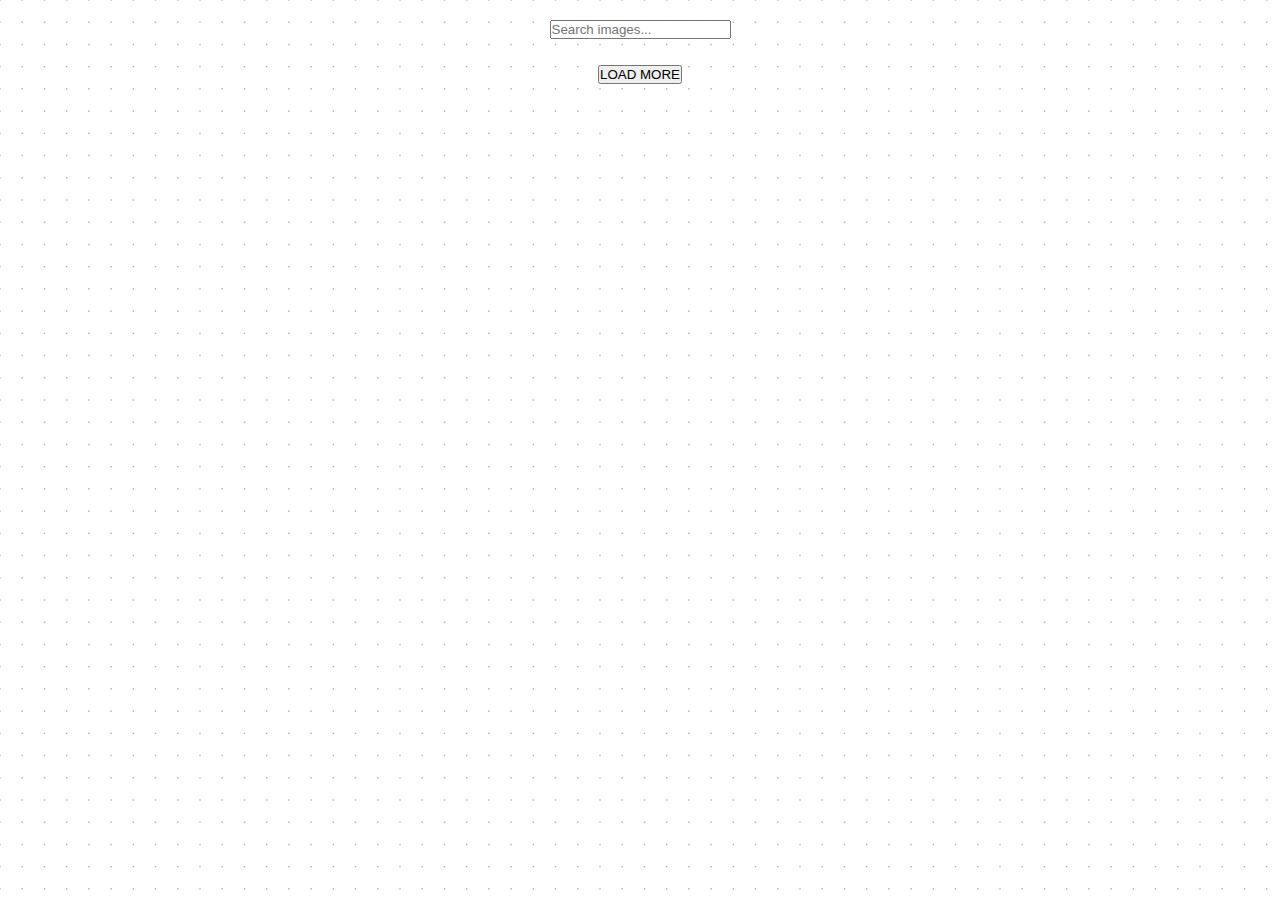
<file: index.html>
<!doctype html><html lang="en"><head><meta charset="UTF-8"><meta name="viewport" content="width=device-width,initial-scale=1"><meta http-equiv="X-UA-Compatible" content="ie=edge"><link href="https://fonts.googleapis.com/icon?family=Material+Icons" rel="stylesheet"><title>Webpack Starter Kit</title><link href="main.0.519e0ac51fe0758f352f.css" rel="stylesheet"></head><body><div class="wrapper"><form class="search-form" id="search-form"><input name="query" autocomplete="off" placeholder="Search images..."></form></div><div class="container"></div><div class="wrapper"><button class="load-more">LOAD MORE</button></div><script src="runtime.3e39e0096bb2ae7a09fb.js"></script><script src="vendors.31a78f72d2657e5b980a.js"></script><script src="main.db10166ddbf6a63c188e.js"></script></body></html>
</file>
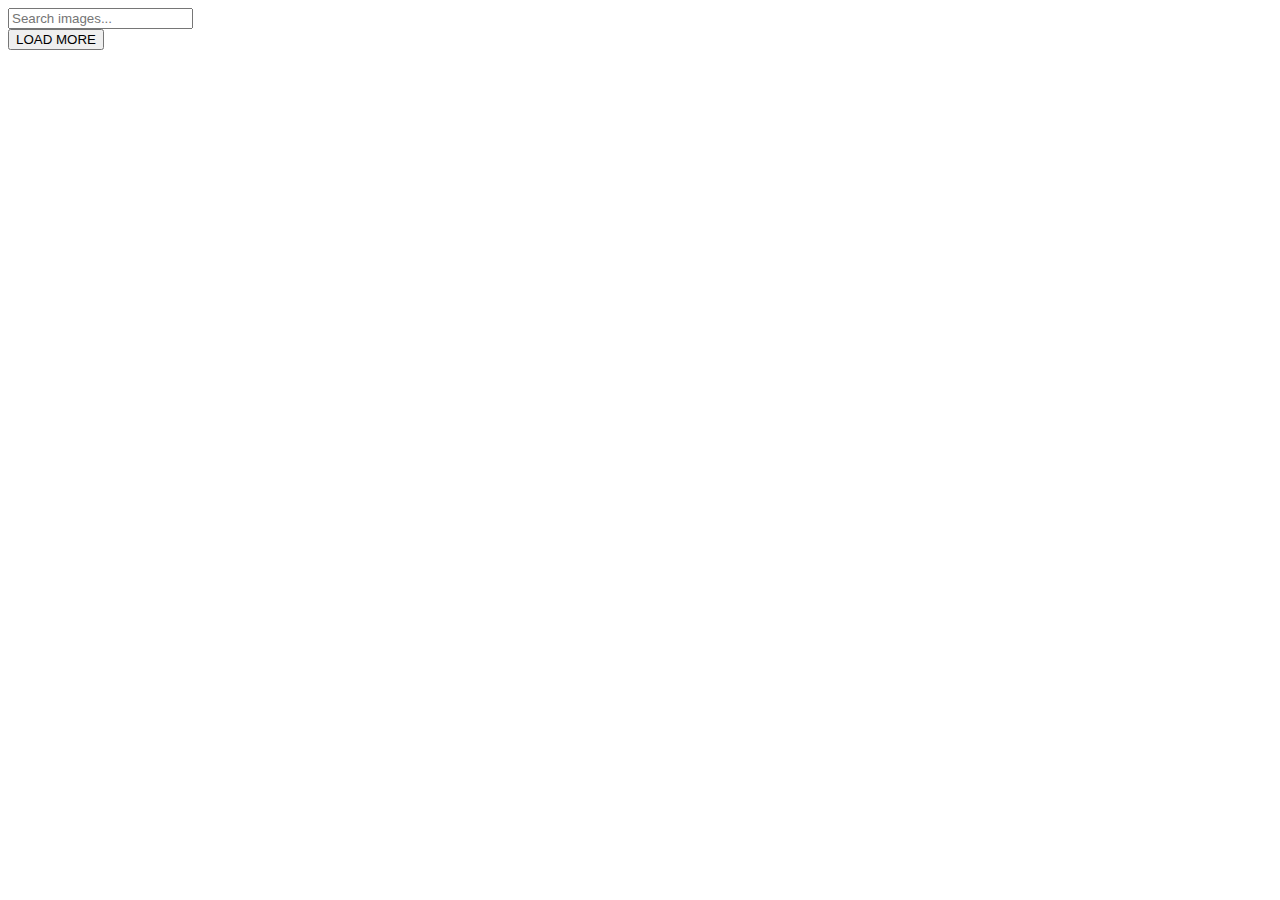
<file: src/index.html>
<!DOCTYPE html>
<html lang="en">
  <head>
    <meta charset="UTF-8" />
    <meta name="viewport" content="width=device-width, initial-scale=1.0" />
    <meta http-equiv="X-UA-Compatible" content="ie=edge" />
    <link
      href="https://fonts.googleapis.com/icon?family=Material+Icons"
      rel="stylesheet"
    />
    <title>Webpack Starter Kit</title>
  </head>
  <body>
    <div class="wrapper">
      <form class="search-form" id="search-form">
        <input
          type="text"
          name="query"
          autocomplete="off"
          placeholder="Search images..."
        />
      </form>
    </div>
    <div class="container"></div>
    <div class="wrapper">
      <button class="load-more">LOAD MORE</button>
    </div>
  </body>
</html>
</file>
<file: main.0.519e0ac51fe0758f352f.css>
html{box-sizing:border-box}*,:after,:before{box-sizing:inherit;margin:0;padding:0}body{font-family:-apple-system,BlinkMacSystemFont,Segoe UI,Roboto,Oxygen-Sans,Ubuntu,Cantarell,Helvetica Neue,sans-serif,Apple Color Emoji,Segoe UI Emoji,Segoe UI Symbol;background-image:url(images/bg-pattern.png)}form{height:25px;display:block}.wrapper{width:100vw;display:flex;justify-content:center;margin-top:20px;margin-bottom:20px}.stats,img{width:640px}.photo-card{display:flex;flex-direction:row;justify-content:space-around;flex-wrap:wrap}.container{width:100vw}
</file>
